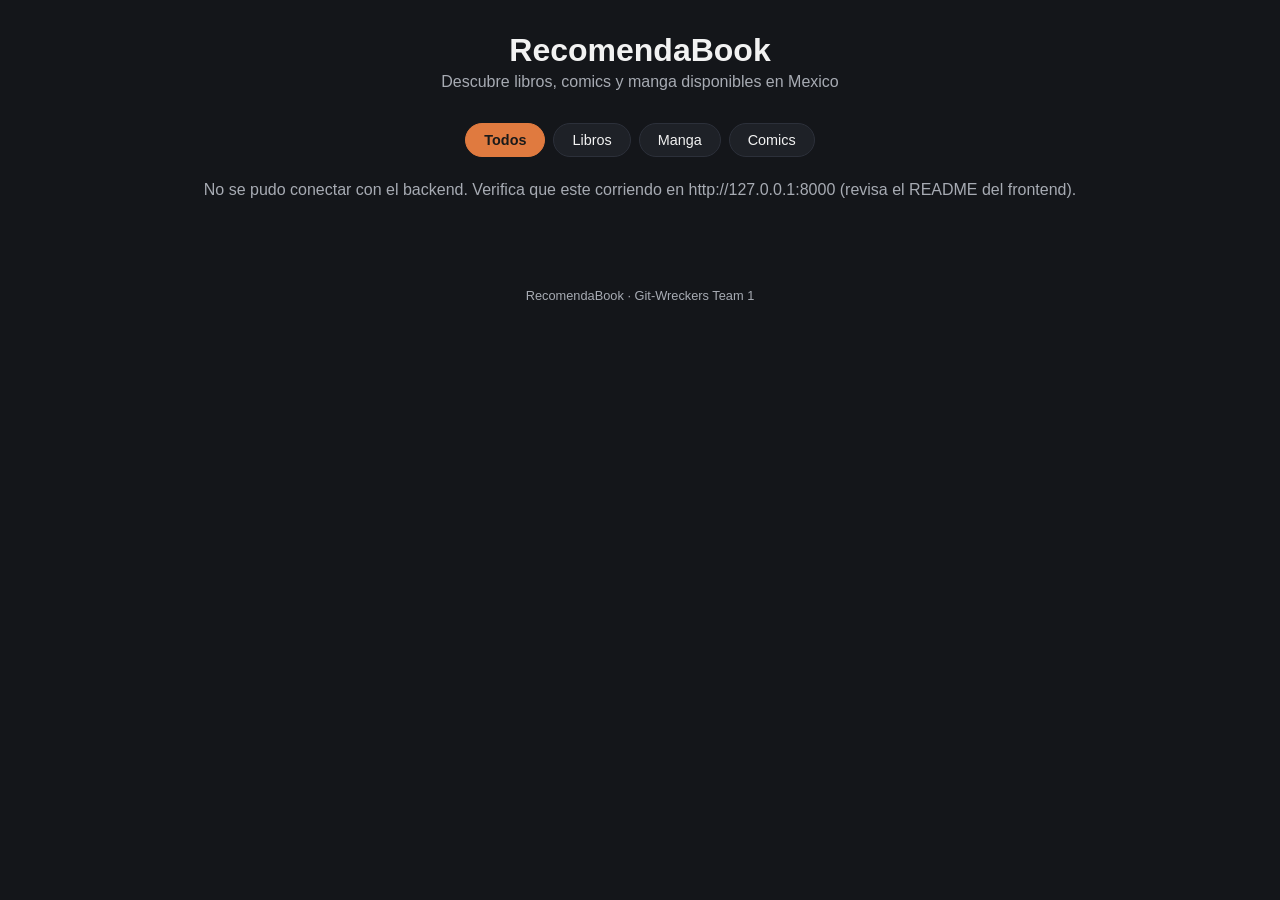
<file: frontend/index.html>
<!DOCTYPE html>
<html lang="es">
<head>
  <meta charset="UTF-8" />
  <meta name="viewport" content="width=device-width, initial-scale=1.0" />
  <title>RecomendaBook</title>
  <link rel="stylesheet" href="css/styles.css" />
</head>
<body>
  <header class="site-header">
    <h1>RecomendaBook</h1>
    <p>Descubre libros, comics y manga disponibles en Mexico</p>
  </header>

  <main>
    <section class="filtros">
      <button class="filtro activo" data-tipo="">Todos</button>
      <button class="filtro" data-tipo="libro">Libros</button>
      <button class="filtro" data-tipo="manga">Manga</button>
      <button class="filtro" data-tipo="comic">Comics</button>
    </section>

    <p id="estado" class="estado">Cargando catalogo...</p>

    <section id="catalogo" class="catalogo"></section>
  </main>

  <footer class="site-footer">
    <p>RecomendaBook &middot; Git-Wreckers Team 1</p>
  </footer>

  <script src="js/main.js"></script>
</body>
</html>
</file>
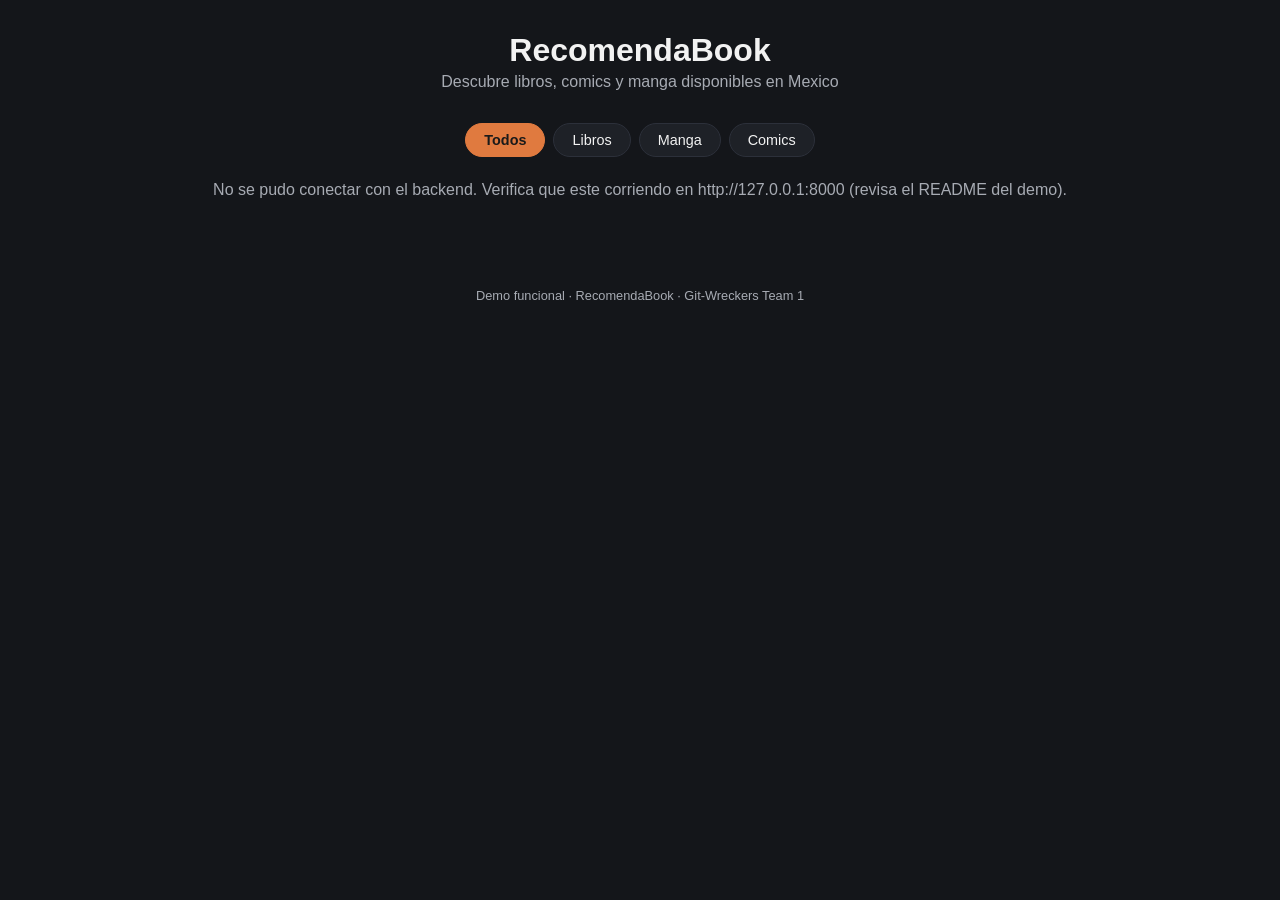
<file: demo/frontend/index.html>
<!DOCTYPE html>
<html lang="es">
<head>
  <meta charset="UTF-8" />
  <meta name="viewport" content="width=device-width, initial-scale=1.0" />
  <title>RecomendaBook</title>
  <link rel="stylesheet" href="css/styles.css" />
</head>
<body>
  <header class="site-header">
    <h1>RecomendaBook</h1>
    <p>Descubre libros, comics y manga disponibles en Mexico</p>
  </header>

  <main>
    <section class="filtros">
      <button class="filtro activo" data-tipo="">Todos</button>
      <button class="filtro" data-tipo="libro">Libros</button>
      <button class="filtro" data-tipo="manga">Manga</button>
      <button class="filtro" data-tipo="comic">Comics</button>
    </section>

    <p id="estado" class="estado">Cargando catalogo...</p>

    <section id="catalogo" class="catalogo"></section>
  </main>

  <footer class="site-footer">
    <p>Demo funcional &middot; RecomendaBook &middot; Git-Wreckers Team 1</p>
  </footer>

  <script src="js/app.js"></script>
</body>
</html>
</file>
<file: frontend/css/styles.css>
:root {
  --color-fondo: #14161a;
  --color-superficie: #1e2127;
  --color-texto: #f2f2f2;
  --color-texto-suave: #a7abb3;
  --color-acento: #e07a3f;
  --color-borde: #2c303a;
  --radio: 10px;
}

* {
  box-sizing: border-box;
}

body {
  margin: 0;
  font-family: "Segoe UI", Roboto, Arial, sans-serif;
  background: var(--color-fondo);
  color: var(--color-texto);
}

.site-header {
  padding: 32px 20px 16px;
  text-align: center;
}

.site-header h1 {
  margin: 0 0 4px;
  font-size: 2rem;
}

.site-header p {
  margin: 0;
  color: var(--color-texto-suave);
}

main {
  max-width: 960px;
  margin: 0 auto;
  padding: 0 20px 40px;
}

.filtros {
  display: flex;
  gap: 8px;
  justify-content: center;
  margin: 16px 0 24px;
  flex-wrap: wrap;
}

.filtro {
  background: var(--color-superficie);
  color: var(--color-texto);
  border: 1px solid var(--color-borde);
  border-radius: 999px;
  padding: 8px 18px;
  cursor: pointer;
  font-size: 0.9rem;
}

.filtro:hover {
  border-color: var(--color-acento);
}

.filtro.activo {
  background: var(--color-acento);
  border-color: var(--color-acento);
  color: #1a1a1a;
  font-weight: 600;
}

.estado {
  text-align: center;
  color: var(--color-texto-suave);
}

.catalogo {
  display: grid;
  grid-template-columns: repeat(auto-fill, minmax(220px, 1fr));
  gap: 16px;
}

.tarjeta {
  background: var(--color-superficie);
  border: 1px solid var(--color-borde);
  border-radius: var(--radio);
  padding: 16px;
  display: flex;
  flex-direction: column;
  gap: 6px;
}

.tarjeta h2 {
  margin: 0;
  font-size: 1.05rem;
}

.tarjeta .autor {
  color: var(--color-texto-suave);
  font-size: 0.85rem;
}

.tarjeta .etiqueta {
  align-self: flex-start;
  background: rgba(224, 122, 63, 0.15);
  color: var(--color-acento);
  border-radius: 999px;
  padding: 2px 10px;
  font-size: 0.75rem;
  text-transform: capitalize;
}

.tarjeta .calificacion {
  margin-top: auto;
  font-size: 0.9rem;
  color: var(--color-texto-suave);
}

.site-footer {
  text-align: center;
  color: var(--color-texto-suave);
  font-size: 0.8rem;
  padding: 20px;
}

@media (max-width: 480px) {
  .site-header h1 {
    font-size: 1.5rem;
  }
}
</file>
<file: demo/frontend/css/styles.css>
:root {
  --color-fondo: #14161a;
  --color-superficie: #1e2127;
  --color-texto: #f2f2f2;
  --color-texto-suave: #a7abb3;
  --color-acento: #e07a3f;
  --color-borde: #2c303a;
  --radio: 10px;
}

* {
  box-sizing: border-box;
}

body {
  margin: 0;
  font-family: "Segoe UI", Roboto, Arial, sans-serif;
  background: var(--color-fondo);
  color: var(--color-texto);
}

.site-header {
  padding: 32px 20px 16px;
  text-align: center;
}

.site-header h1 {
  margin: 0 0 4px;
  font-size: 2rem;
}

.site-header p {
  margin: 0;
  color: var(--color-texto-suave);
}

main {
  max-width: 960px;
  margin: 0 auto;
  padding: 0 20px 40px;
}

.filtros {
  display: flex;
  gap: 8px;
  justify-content: center;
  margin: 16px 0 24px;
  flex-wrap: wrap;
}

.filtro {
  background: var(--color-superficie);
  color: var(--color-texto);
  border: 1px solid var(--color-borde);
  border-radius: 999px;
  padding: 8px 18px;
  cursor: pointer;
  font-size: 0.9rem;
}

.filtro:hover {
  border-color: var(--color-acento);
}

.filtro.activo {
  background: var(--color-acento);
  border-color: var(--color-acento);
  color: #1a1a1a;
  font-weight: 600;
}

.estado {
  text-align: center;
  color: var(--color-texto-suave);
}

.catalogo {
  display: grid;
  grid-template-columns: repeat(auto-fill, minmax(220px, 1fr));
  gap: 16px;
}

.tarjeta {
  background: var(--color-superficie);
  border: 1px solid var(--color-borde);
  border-radius: var(--radio);
  padding: 16px;
  display: flex;
  flex-direction: column;
  gap: 6px;
}

.tarjeta h2 {
  margin: 0;
  font-size: 1.05rem;
}

.tarjeta .autor {
  color: var(--color-texto-suave);
  font-size: 0.85rem;
}

.tarjeta .etiqueta {
  align-self: flex-start;
  background: rgba(224, 122, 63, 0.15);
  color: var(--color-acento);
  border-radius: 999px;
  padding: 2px 10px;
  font-size: 0.75rem;
  text-transform: capitalize;
}

.tarjeta .calificacion {
  margin-top: auto;
  font-size: 0.9rem;
  color: var(--color-texto-suave);
}

.site-footer {
  text-align: center;
  color: var(--color-texto-suave);
  font-size: 0.8rem;
  padding: 20px;
}

@media (max-width: 480px) {
  .site-header h1 {
    font-size: 1.5rem;
  }
}
</file>
